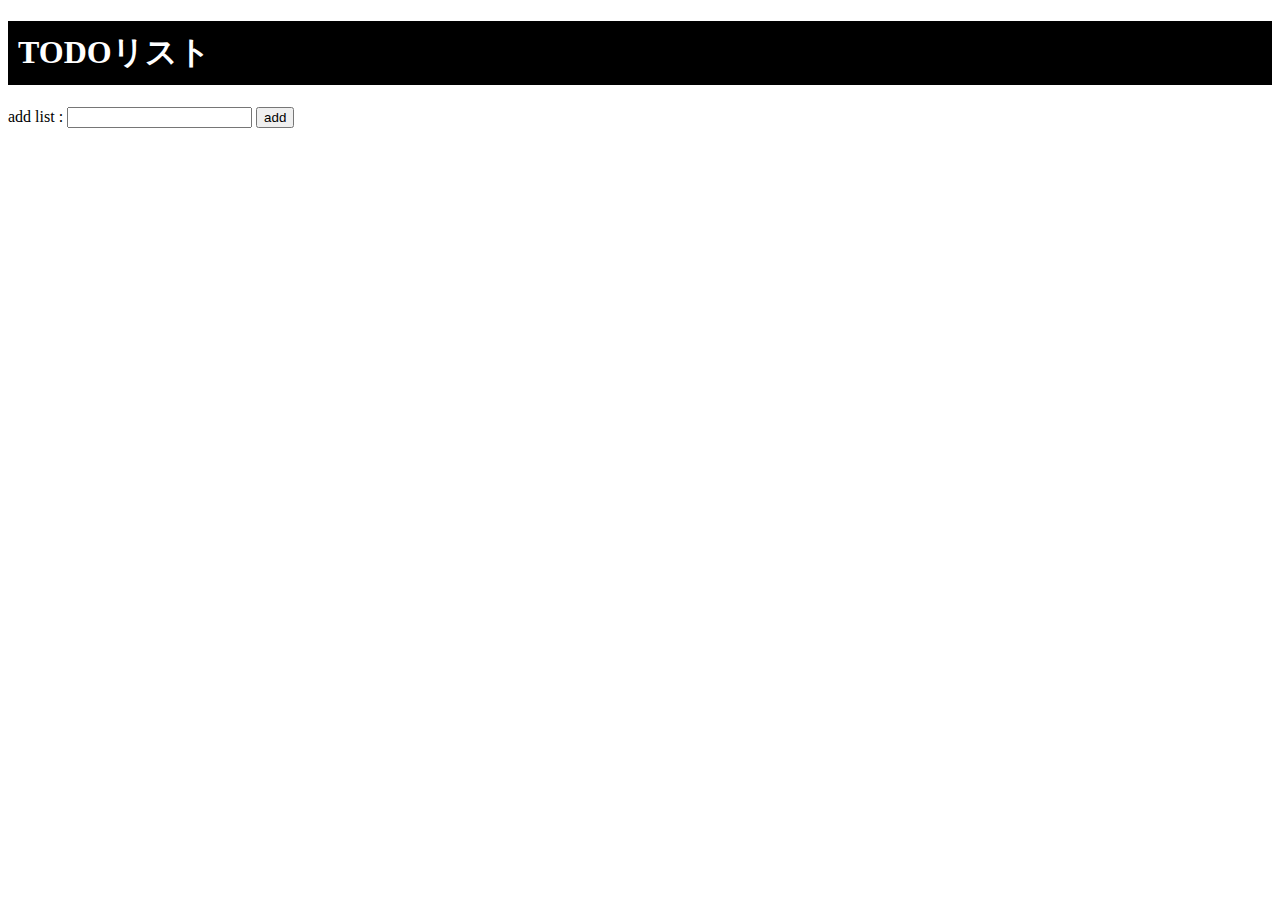
<file: root/ToDoアプリ/index.html>
<!DOCTYPE html>
<html lang="en">
<head>
    <meta charset="UTF-8">
    <meta name="viewport" content="width=device-width, initial-scale=1.0">
    <title>ToDoアプリ</title>
    <link rel="stylesheet" href="./css/style.css">
    
</head>
<body>
    <div class="container">
        <h1>TODOリスト</h1>
        <label>add list : <input type="text" id="addList"></label>
        <button id="addButton" type="button">add</button>
        <ul class="todoList" id="todoList">
        </ul>
    </div>
    <script src = "./js/sample.js"></script>
</body>
</html>
</file>
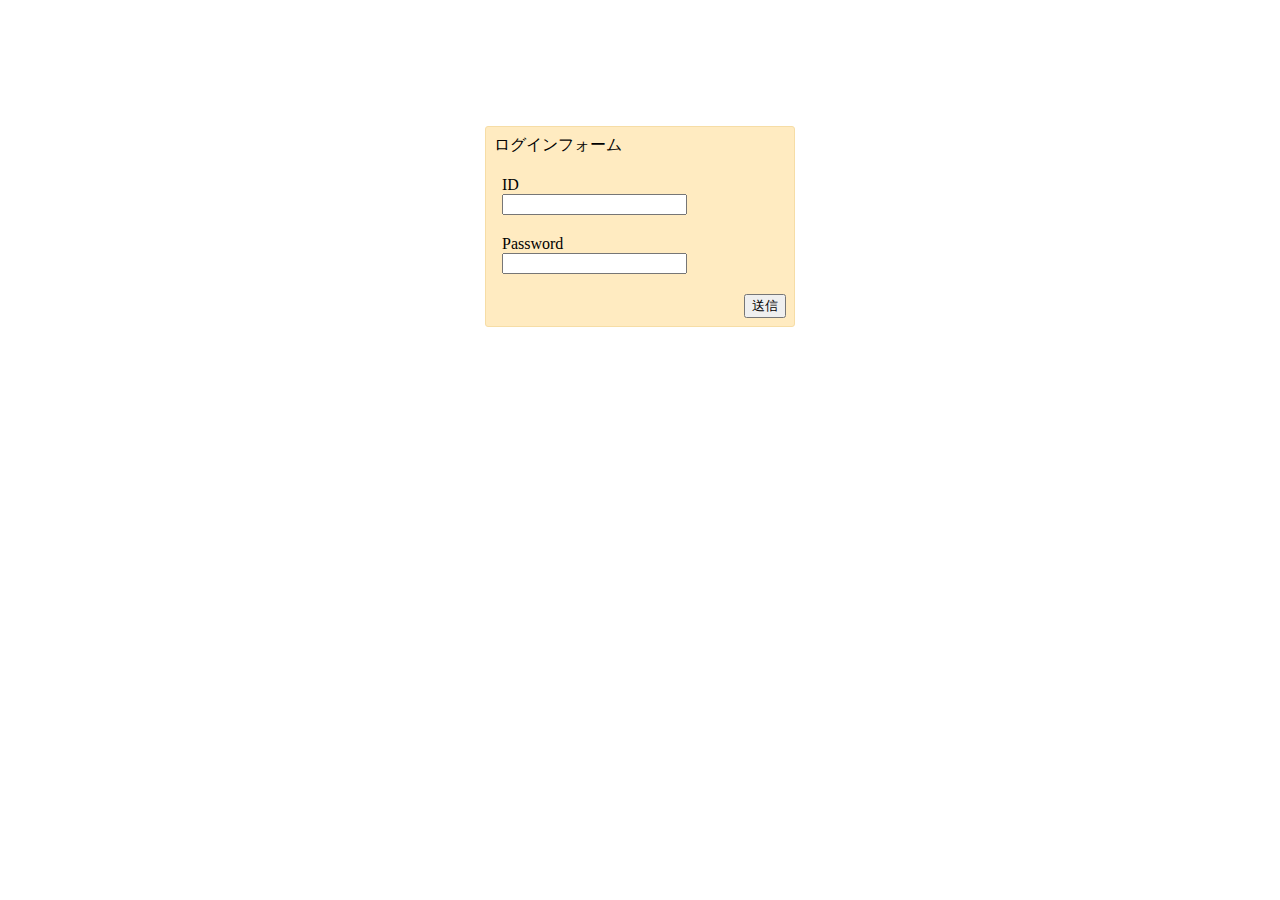
<file: root/ログイン画面/index.html>
<!DOCTYPE html>
<html lang="js">
<head>
    <meta charset="UTF-8">
    <meta name="viewport" content="width=device-width, initial-scale=1.0">
    <link rel="stylesheet" href="./css/style.css">
    <title>Document</title>
</head>
<body>
    <div class="container">
        <div class="loginForm">ログインフォーム
            <div class="inputId">
                <span>ID</span><br>
                <input type="text" id ="inputId">
            </div>
            <div class="inputPassword">
                <span>Password</span><br>
                <input type="password" id ="inputPassword">
            </div>
            <div class="sendButton" id="sendButton">
                <button>
                    送信
                </button>
            </div>
        </div>
    </div>
    <script src="./js/index.js"></script>
</body>
</html>
</file>
<file: root/ToDoアプリ/css/style.css>
h1{
    background: black;
    color: white;
    padding: 10px;
    width: auto;
}
</file>
<file: root/ログイン画面/css/style.css>
.loginForm{
    width: 300px;
    text-align: left;
    margin: auto;
    margin-top: 10%;
    border: 1px solid rgb(246, 221, 166);
    background: rgb(255,235,193);
    padding-left: 0.5em;
    padding-top: 0.5em;
    border-radius: 3px;
}

.inputId{
    padding-left: 0.5em;
    margin-top: 20px;
    margin-bottom: 20px;
    text-align: left;
}
.inputPassword{
    padding-left: 0.5em;
    margin-top: 20px;
    margin-bottom: 20px;
    text-align: left;
}
.sendButton{
    text-align: right;
    padding-right: 0.5em;
    padding-bottom: 0.5em;
}

.red{
    color: red;
}
</file>
